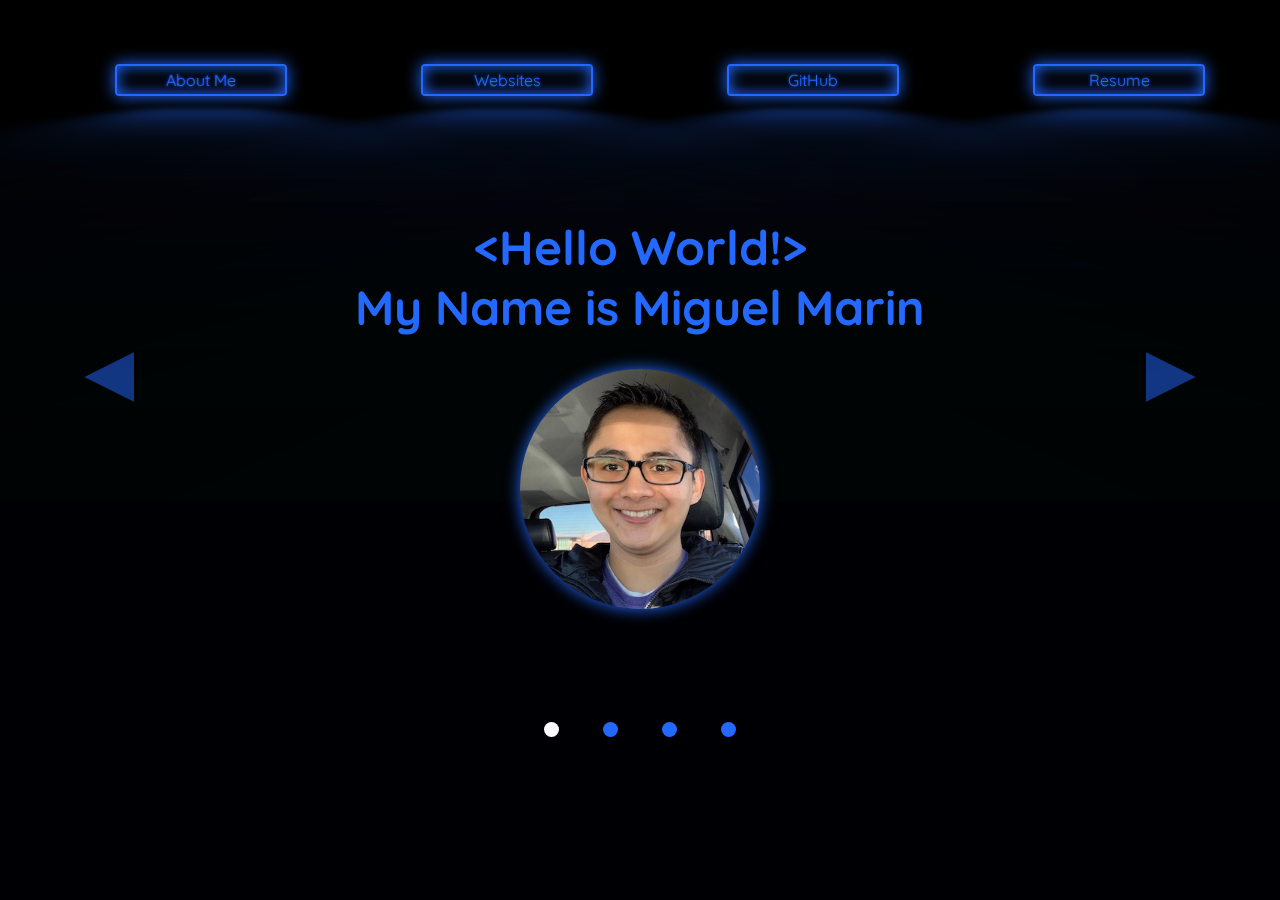
<file: about-me.html>
<!DOCTYPE html>
<html lang="en">
   <head>
      <title>Miguel Marin | Home Page</title>
      <meta charset="utf-8" />
      <meta name="viewport" content="width=device-width, initial-scale=1" />
      <link rel="stylesheet" href="/css/about-me.css" />
   </head>
   <body>
      <header>
         <nav>
            <ul>
               <li><a href="/html/about-me.html" class="neon">About Me</a></li>
               <li><a href="/html/websites.html" class="neon">Websites</a></li>
               <li><a target="_blank" href="https://github.com/MiguelCocoson" class="neon">GitHub</a></li>
               <li><a href="/html/resume.html" class="neon">Resume</a></li>
            </ul>
         </nav>
      </header>
      <main>
         <div id="slider">
            <input type="radio" name="slider" id="slide1" checked>
            <input type="radio" name="slider" id="slide2">
            <input type="radio" name="slider" id="slide3">
            <input type="radio" name="slider" id="slide4">
            <div id="slides">
               <div id="overflow">
                  <div class="inner">
                     <div class="slide">
                        <div class="slide-content">
                          <h1>&lt;Hello World!&gt;<br>My Name is Miguel Marin</h1>
                          <img src="/images/IMG_4742.jpeg">
                        </div>
                     </div>
                     <div class="slide">
                        <div class="slide-content">
                           <h1>Education</h1>
                           <p>
                              I am in my third year of my college education at Brigham Young University Idaho as a software engineering.
                              Through out those years I have learned many languages and gain experience by creating programs and websites
                              which you can look at on my GitHub.
                           </p>
                        </div>
                     </div>
                     <div class="slide">
                        <div class="slide-content">
                           <h1>Programming Languages</h1>
                           <p>
                              I can code in Python, JavaScript, C++, Swift, SQL, HTML and CSS.
                              And I'm planning to learn more languages and improve on the ones I already know during and after I graduate.
                           </p>
                        </div>
                     </div>
                     <div class="slide">
                        <div class="slide-content">
                           <h1>About Me</h1>
                           <p>
                              I live in Spanish Fork, Utah with my wife Dianery. I am fluent in both Spanish and English.
                              I had always loved technology, 
                              but it was until I tried to code for the first time a few years ago that I realize programming is my passion.
                           </p>
                           <img src="/images/IMG_1006.jpeg">
                        </div>
                     </div>
                  </div>
               </div>
            </div>
            <div id="controls">
               <label for="slide1"></label>
               <label for="slide2"></label>
               <label for="slide3"></label>
               <label for="slide4"></label>
            </div>
            <div id="bullets">
               <label for="slide1"></label>
               <label for="slide2"></label>
               <label for="slide3"></label>
               <label for="slide4"></label>
            </div>
         </div>
      </main>
   </body>
</html>
</file>
<file: css/about-me.css>
@import url('https://fonts.googleapis.com/css2?family=Quicksand:wght@700&family=Raleway:wght@500&display=swap');

:root {
    --color-neon: rgb(36, 105, 255);
}

body {
  background-color: black;
  font-family: 'Quicksand', 'Courier Bold', sans-serif;
}

nav ul {
    display: grid;
    grid-template-columns: repeat(auto-fit, minmax(10em, 1fr));
    padding-top: 3em;
    text-align: center;
    list-style: none;
}

.neon {
    color: var(--color-neon);
    font-size: 1em;
    display: inline-block;
    cursor: pointer;
    text-decoration: none;
    border: var(--color-neon) 0.125em solid;
    padding: 0.25em;
    width: 10em;
    border-radius: 0.25em;
    text-shadow: 0 0 0.2em currentColor;
    box-shadow: inset 0 0 1em 0 var(--color-neon), 0 0 1em 0 var(--color-neon);
    position: relative;
}

.neon::before {
    pointer-events: none;
    content: '';
    position: absolute;
    background: var(--color-neon);
    top: 120%;
    left: 0;
    width: 100%;
    height: 100%;
    transform: perspective(1em) rotateX(40deg) scale(1, 0.35);
    filter: blur(1.5em);
    opacity: 0.7;
}

.neon::after {
    background-color: var(--color-neon);
    z-index: -1;
    content: '';
    position: absolute;
    top: 0;
    bottom: 0;
    left: 0;
    right: 0;
    box-shadow: 0 0 2em 0.5em var(--color-neon);
    opacity: 0;
    transition: opacity 300ms linear;
}

.neon:hover, .neon:focus {
    background: var(--color-neon);
    color: currentColor;
    text-shadow: none;
}

.neon:hover::before, .neon:hover::after, .neon:focus::before, .neon:focus::after {
    opacity: 1;
}

#slider {
    margin: 0 auto;
    width: 80%;
    text-align: center;
}

#slider input[type=radio] {
    display: none;
}

#slider label {
    cursor:pointer;
    text-decoration: none;
}

#slides {
    padding: 10px;
    position: relative;
    z-index: 1;
}

#overflow {
    width: 100%;
    height: 100%;
    overflow: hidden;
}

#slide1:checked ~ #slides .inner {
    margin-left: 0;
}

#slide2:checked ~ #slides .inner {
    margin-left: -100%;
}

#slide3:checked ~ #slides .inner {
    margin-left: -200%;
}

#slide4:checked ~ #slides .inner {
    margin-left: -300%;
}

#slides .inner {
    transition: margin-left 800ms cubic-bezier(0.770, 0.000, 0.175, 1.000);
    width: 400%;
    height: 500px;
}
 
#slides .slide {
    width: 25%;
    float:left;
    display: flex;
    justify-content: center;
    align-items: center;
    height: 110%;
    color: var(--color-neon);
}
 
#controls {
    margin: -180px 0 0 0;
    width: 100%;
    height: 50px;
    z-index: 3;
    position: relative;
}

#controls label {
    transition: opacity 0.5s ease-out;
    display: none;
    width: 50px;
    height: 50px;
    opacity: 0.5;
}

#controls label:hover {
    opacity: 1;
}

#slide1:checked ~ #controls label:nth-child(2),
#slide2:checked ~ #controls label:nth-child(3),
#slide3:checked ~ #controls label:nth-child(4),
#slide4:checked ~ #controls label:nth-child(1) {
    background: var(--color-neon);
    float:right;
    margin: -150px -50px 0 0;
    display: block;
    clip-path: polygon(0 0, 0% 100%, 100% 50%);
}

#slide1:checked ~ #controls label:nth-child(4),
#slide2:checked ~ #controls label:nth-child(1),
#slide3:checked ~ #controls label:nth-child(2),
#slide4:checked ~ #controls label:nth-child(3) {
    background: var(--color-neon);
    float:left;
    margin: -150px 0 0 -50px;
    display: block;
    clip-path: polygon(100% 0, 0 50%, 100% 100%);;
}
 
#bullets {
    margin-top: 150px;
    text-align: center;
    color: var(--color-neon);
}

#bullets label {
    display: inline-block;
    width: 15px;
    height: 15px;
    border-radius:100%;
    background: var(--color-neon);
    margin: 20px;
}

#slide1:checked ~ #bullets label:nth-child(1),
#slide2:checked ~ #bullets label:nth-child(2),
#slide3:checked ~ #bullets label:nth-child(3),
#slide4:checked ~ #bullets label:nth-child(4) {
    background: rgb(255, 255, 255);
}

h1 {
    font-size: 3em;
    text-align: center;
    color: var(--color-neon);
}

p {
    color: white;
    padding-left: 10%;
    padding-right: 10%;
    padding-bottom: 3%;
}

img {
    width: 15em;
    display: block;
    margin-left: auto;
    margin-right: auto;
    border: var(--color-neon) 0.5em;
    box-shadow: inset 0 0 1em 0 var(--color-neon), 0 0 1em 0 var(--color-neon);
    position: relative;
    border-radius: 20em;
}

@media screen and (max-width: 800px) {
    nav ul {
        border: var(--color-neon) 0.125em solid;
        border-radius: 0.25em;
        width: 200px;
        box-shadow: inset 0 0 1em 0 var(--color-neon), 0 0 1em 0 var(--color-neon);
        display: block;
        margin-left: auto;
        margin-right: auto;
        padding: 0em;
    }
    
    .neon {
        color: var(--color-neon);
        font-size: 1em;
        display: inline-block;
        cursor: pointer;
        text-decoration: none;
        text-shadow: 0 0 0.2em currentColor;
        position: relative;
        padding: none;
        width: 194px;
        border: none;
        box-shadow: none;
    }

    .neon::before {
        background: none;
    }
    
    h1 {
        font-size: 2em;
    }

    img {
        width: 15em;
    }
     
    #slide1:checked ~ #controls label:nth-child(4),
    #slide2:checked ~ #controls label:nth-child(1),
    #slide3:checked ~ #controls label:nth-child(2),
    #slide4:checked ~ #controls label:nth-child(3) {
        background: var(--color-neon);
        float:left;
        margin: -150px 0 0 -50px;
        display: block;
        clip-path: polygon(100% 0, 50% 50%, 100% 100%);;
    }
    
    #slide1:checked ~ #controls label:nth-child(2),
    #slide2:checked ~ #controls label:nth-child(3),
    #slide3:checked ~ #controls label:nth-child(4),
    #slide4:checked ~ #controls label:nth-child(1) {
        background: var(--color-neon);
        float:right;
        margin: -150px -50px 0 0;
        display: block;
        clip-path: polygon(0 0, 0% 100%, 50% 50%);
    }
    
    #bullets label {
        width: 10px;
        height: 10px;
    }
}
</file>
